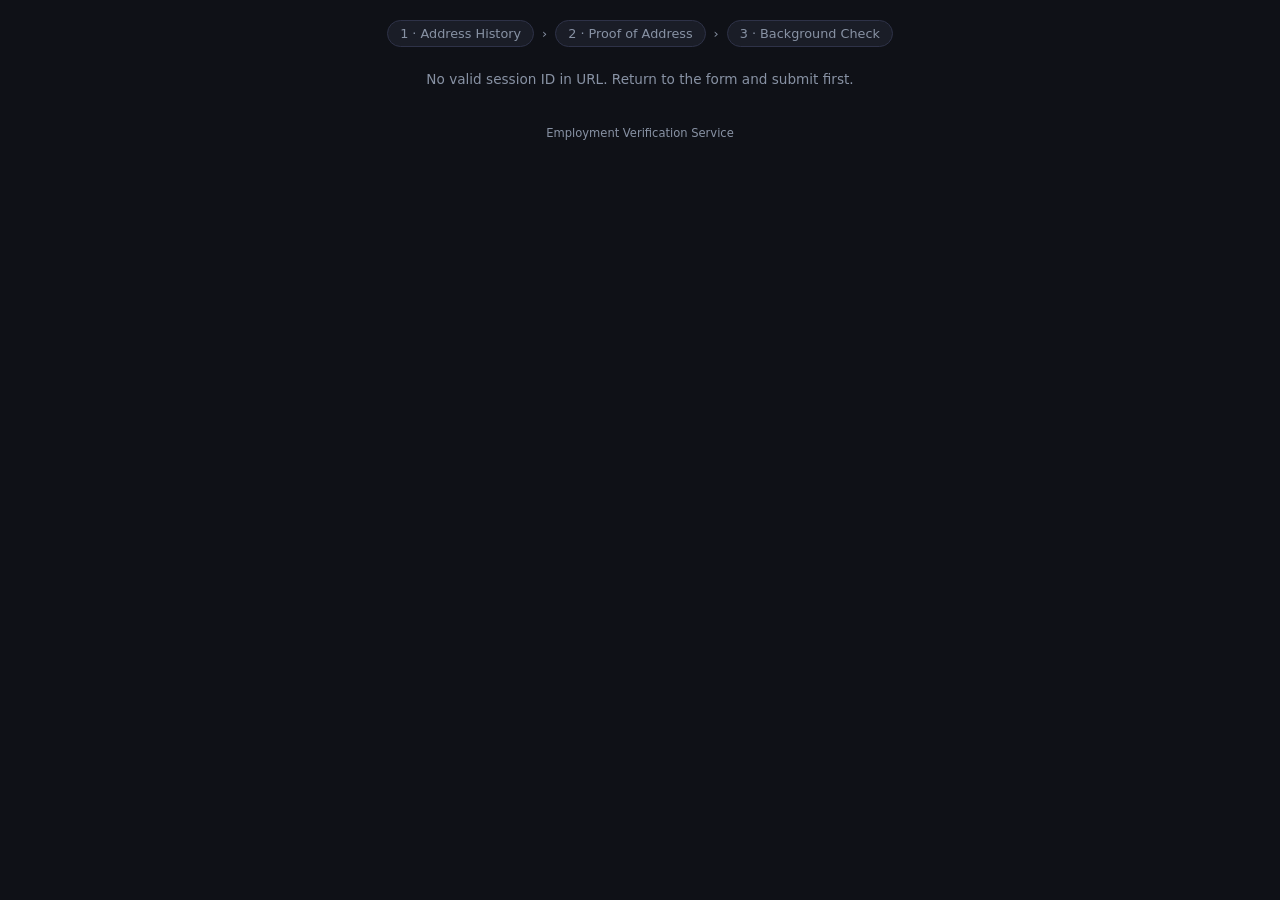
<file: lab/face-check/index.html>
<!DOCTYPE html>
<html lang="en">
<head>
  <meta charset="UTF-8" />
  <meta name="viewport" content="width=device-width, initial-scale=1.0" />
  <title>Verification — Stage 2</title>
  <style>
    *, *::before, *::after { box-sizing: border-box; margin: 0; padding: 0; }
    /* Ensure hidden attribute always hides regardless of display class */
    [hidden] { display: none !important; }

    :root {
      --bg:  #0f1117; --sur: #1a1d27; --sur2: #141720; --bdr: #2e3248;
      --acc: #4f8ef7; --acc2: #3a77e8; --txt: #e2e8f0; --mut: #8892a4;
      --err: #f87171; --ok: #22c55e;
      --wbg: #2d1f05; --wbd: #b45309; --wtx: #fbbf24;
    }

    body {
      background: var(--bg); color: var(--txt);
      font-family: 'Segoe UI', system-ui, sans-serif;
      min-height: 100vh;
      display: flex; flex-direction: column; align-items: center;
      padding: 1.25rem 1rem 3rem;
    }

    /* ── Disclaimer ─────────────────────────────────── */
    .disc {
      width: 100%; max-width: 740px;
      background: var(--wbg); border: 1px solid var(--wbd); color: var(--wtx);
      border-radius: 8px; padding: .75rem 1rem;
      font-size: .78rem; text-align: center; line-height: 1.65;
      margin-bottom: 1.25rem;
    }

    /* ── Step breadcrumb ────────────────────────────── */
    .step-nav {
      display: flex; gap: .5rem; align-items: center;
      margin-bottom: 1.5rem; font-size: .8rem;
    }
    .step-crumb {
      padding: .3rem .75rem; border-radius: 20px;
      background: var(--sur); border: 1px solid var(--bdr);
      color: var(--mut); white-space: nowrap;
    }
    .step-crumb.crumb-active { border-color: var(--acc); color: var(--acc); font-weight: 600; }
    .step-crumb.crumb-done   { border-color: var(--ok);  color: var(--ok); }
    .step-sep { color: var(--mut); }

    /* ── Global state ───────────────────────────────── */
    #global-msg { font-size: .85rem; color: var(--mut); min-height: 1.4em; margin-bottom: .5rem; }
    .sid-info   { font-size: .73rem; color: var(--mut); font-family: monospace; margin-bottom: .25rem; }

    /* ── Card ───────────────────────────────────────── */
    .card {
      width: 100%; max-width: 740px;
      background: var(--sur); border: 1px solid var(--bdr); border-radius: 12px;
      padding: 2rem 2rem 1.75rem;
    }
    .card-center { max-width: 540px; text-align: center; }

    h2 { font-size: 1.15rem; font-weight: 600; margin-bottom: .3rem; }
    .card-sub { color: var(--mut); font-size: .84rem; line-height: 1.55; margin-bottom: 1.4rem; }

    /* ── Field layout ───────────────────────────────── */
    .frow { display: grid; grid-template-columns: 1fr 1fr; gap: .9rem; }
    .frow3 { grid-template-columns: 1fr 1fr 1fr; }
    @media (max-width: 580px) { .frow, .frow3 { grid-template-columns: 1fr; } .card { padding: 1.1rem .9rem 1.4rem; } }

    /* ── Mobile responsive ─────────────────────────────────── */
    @media (max-width: 600px) {
      body { padding: .6rem .75rem 3rem; overflow-x: hidden; }

      /* Breadcrumb: wrap and shrink */
      .step-nav {
        flex-wrap: wrap; justify-content: center;
        gap: .3rem .4rem; margin-bottom: 1rem;
      }
      .step-crumb { font-size: .7rem; padding: .22rem .5rem; }
      .step-sep { display: none; }

      h2 { font-size: 1rem; }
      .card-sub { font-size: .78rem; margin-bottom: 1rem; }

      /* Touch-friendly buttons — min 44 px tap target */
      .btn     { min-height: 44px; padding: .65rem 1.1rem; font-size: .88rem; }
      .btn-sm  { min-height: 44px; padding: .6rem .85rem; font-size: .82rem; }
      .btn-del  { min-height: 36px; padding: .3rem .6rem; font-size: .76rem; }
      .btn-view { min-height: 36px; padding: .3rem .6rem; font-size: .76rem; }

      /* Button rows: expand on small widths */
      .btn-row { gap: .45rem; }
      .btn-row > .btn,
      .btn-row > .btn-sm { flex: 1 1 120px; }

      /* Camera preview: let it fill width but cap height */
      .cam-preview { max-height: 260px; }

      /* Artifact items: stack info + actions */
      .artifact-item { flex-direction: column; align-items: flex-start; gap: .35rem; padding: .55rem .7rem; }
      .art-actions { width: 100%; display: flex; justify-content: flex-end; gap: .4rem; }

      /* iOS: prevent auto-zoom on month/text inputs */
      input[type="text"], input[type="month"], select { font-size: 16px; }

      /* Consent box: tighter on phone */
      .consent-box { padding: .75rem .8rem; font-size: .79rem; }
      .consent-box ul { padding-left: .9rem; }

      /* Upload zone: easier tap */
      .upload-zone { padding: .85rem .75rem; }
      .sim-badge { font-size: .68rem; }
    }

    /* Progress bar for video upload */
    .upload-progress {
      width: 100%; height: 6px; border-radius: 3px;
      background: var(--bdr); margin: .5rem 0; overflow: hidden; display: none;
    }
    .upload-progress-bar {
      height: 100%; width: 0%; background: var(--acc);
      transition: width .2s ease; border-radius: 3px;
    }
    .fld { display: flex; flex-direction: column; margin-bottom: 1rem; }
    label { font-size: .82rem; font-weight: 500; color: var(--mut); margin-bottom: .3rem; }
    .req { color: var(--err); }
    .opt { color: var(--mut); font-weight: 400; }
    .fhint { font-size: .72rem; color: #6b7a96; margin-top: .2rem; }

    input[type="text"], input[type="month"], select {
      background: var(--bg); border: 1px solid var(--bdr); border-radius: 6px;
      color: var(--txt); font-size: .9rem; padding: .55rem .7rem;
      outline: none; transition: border-color .15s; width: 100%;
      font-family: inherit;
    }
    input:focus, select:focus { border-color: var(--acc); }
    input:disabled { opacity: .45; cursor: not-allowed; }
    select option { background: var(--sur); }

    .checkbox-row {
      display: flex; align-items: center; gap: .5rem;
      font-size: .84rem; color: var(--txt); cursor: pointer; margin-bottom: .5rem;
    }
    .checkbox-row input[type="checkbox"] { width: 1rem; height: 1rem; cursor: pointer; }

    /* ── Address entry ──────────────────────────────── */
    .addr-entry {
      border: 1px solid var(--bdr); border-radius: 8px;
      padding: 1rem 1rem .5rem; margin-bottom: 1rem; background: var(--sur2);
    }
    .ae-header {
      display: flex; justify-content: space-between; align-items: center;
      margin-bottom: .75rem;
    }
    .ae-title { font-size: .84rem; font-weight: 600; color: var(--txt); }
    .ae-remove {
      background: none; border: 1px solid var(--bdr); color: var(--mut);
      border-radius: 5px; padding: .2rem .55rem; font-size: .75rem; cursor: pointer;
      transition: color .12s, border-color .12s;
    }
    .ae-remove:hover:not(:disabled) { color: var(--err); border-color: var(--err); }
    .ae-remove:disabled { opacity: .35; cursor: not-allowed; }
    .ae-err {
      color: var(--err); font-size: .76rem; min-height: 1em;
      margin-bottom: .5rem; line-height: 1.4;
    }

    /* ── Coverage indicator ─────────────────────────── */
    .coverage-bar {
      padding: .5rem .75rem; border-radius: 6px; font-size: .8rem;
      margin: .5rem 0 1.25rem; border: 1px solid transparent;
    }
    .cov-ok      { background: #0a1a10; border-color: #16532a; color: var(--ok); }
    .cov-partial { background: #0c1a2e; border-color: #1e3a68; color: #60a5fa; }
    .cov-err     { background: #1a0a0a; border-color: #5c1515; color: var(--err); }

    /* ── Buttons ────────────────────────────────────── */
    .btn {
      display: inline-block; background: var(--acc); color: #fff; border: none;
      border-radius: 8px; padding: .65rem 1.5rem; font-size: .92rem; font-weight: 600;
      cursor: pointer; transition: background .15s; font-family: inherit;
    }
    .btn:hover:not(:disabled) { background: var(--acc2); }
    .btn:disabled { background: #2e3248; color: var(--mut); cursor: not-allowed; }
    .btn.done     { background: #0a1a10; border: 1px solid var(--ok); color: var(--ok); cursor: default; }
    .btn-sm {
      background: var(--sur2); border: 1px solid var(--bdr); color: var(--txt);
      border-radius: 6px; padding: .45rem 1rem; font-size: .84rem; cursor: pointer;
      font-family: inherit; transition: border-color .12s;
    }
    .btn-sm:hover:not(:disabled) { border-color: var(--acc); }
    .btn-sm:disabled { opacity: .4; cursor: not-allowed; }
    .add-row { display: flex; align-items: center; gap: .75rem; margin-bottom: .75rem; }

    /* ── Form-level error ───────────────────────────── */
    .form-err { color: var(--err); font-size: .8rem; min-height: 1.2em; margin-bottom: .75rem; }

    /* ── Upload zone ────────────────────────────────── */
    .upload-zone {
      position: relative; background: var(--sur2); border: 2px dashed var(--bdr);
      border-radius: 8px; padding: 1rem; text-align: center; cursor: pointer;
      transition: border-color .15s;
    }
    .upload-zone:hover { border-color: var(--acc); }
    .upload-zone.has-file { border-color: var(--ok); background: #0a1a10; }
    .file-input { position: absolute; inset: 0; opacity: 0; width: 100%; height: 100%; cursor: pointer; }
    .upload-name { font-size: .76rem; color: var(--ok); margin-top: .4rem; min-height: 1.1em; }

    /* ── Status messages ────────────────────────────── */
    .status-msg { font-size: .84rem; min-height: 1.4em; margin-bottom: .85rem; }
    .status-msg.ok    { color: var(--ok); }
    .status-msg.err   { color: var(--err); }
    .status-msg.muted { color: var(--mut); }

    /* ── Face panel extras ──────────────────────────── */
    .sim-badge {
      display: inline-block; margin-bottom: 1.1rem;
      background: #1e293b; border: 1px dashed var(--acc); color: var(--acc);
      border-radius: 6px; padding: .28rem .65rem; font-size: .74rem;
      font-weight: 700; letter-spacing: .04em;
    }
    .nav-links { margin-top: 1rem; font-size: .8rem; }
    .nav-links a { color: var(--acc); text-decoration: none; margin: 0 .4rem; }

    /* ── Camera consent box ─────────────────────────── */
    .consent-box {
      background: var(--sur2); border: 1px solid var(--bdr); border-radius: 8px;
      padding: .9rem 1rem; text-align: left; font-size: .82rem; line-height: 1.65;
      margin-bottom: 1rem;
    }
    .consent-box h3 { font-size: .88rem; font-weight: 600; margin-bottom: .55rem; color: var(--txt); }
    .consent-box ul { padding-left: 1.3rem; }
    .consent-box li { margin-bottom: .35rem; }
    .consent-box code { font-size: .78rem; background: #0c1220; padding: .06rem .3rem; border-radius: 3px; color: var(--acc); }

    /* ── Camera preview ─────────────────────────────── */
    .cam-preview {
      width: 100%; border-radius: 8px; background: #000;
      display: block; max-height: 300px; object-fit: contain;
    }
    .rec-indicator {
      display: none !important;
    }
    .rec-dot {
      width: .6rem; height: .6rem; border-radius: 50%; background: var(--err);
      animation: blink 1s step-start infinite;
    }
    @keyframes blink { 50% { opacity: 0; } }

    /* ── Artifact list ──────────────────────────────── */
    .artifact-item {
      display: flex; justify-content: space-between; align-items: center;
      padding: .5rem .75rem; border: 1px solid var(--bdr); border-radius: 6px;
      margin-bottom: .4rem; font-size: .82rem; gap: .75rem;
    }
    .art-info { display: flex; flex-direction: column; }
    .art-name { color: var(--txt); font-family: monospace; font-size: .78rem; }
    .art-size { color: var(--mut); font-size: .72rem; margin-top: .15rem; }
    .art-actions { display: flex; gap: .4rem; flex-shrink: 0; }
    .btn-del {
      background: none; border: 1px solid var(--bdr); color: var(--mut);
      border-radius: 5px; padding: .22rem .5rem; font-size: .74rem; cursor: pointer;
    }
    .btn-del:hover { border-color: var(--err); color: var(--err); }
    .btn-view {
      background: none; border: 1px solid var(--bdr); color: var(--mut);
      border-radius: 5px; padding: .22rem .5rem; font-size: .74rem; cursor: pointer;
      text-decoration: none; display: inline-block;
    }
    .btn-view:hover { border-color: var(--acc); color: var(--acc); }

    .btn-row {
      display: flex; gap: .6rem; flex-wrap: wrap; justify-content: center;
      margin: .6rem 0;
    }
    .face-sub-sep {
      border-top: 1px solid var(--bdr); margin: 1.1rem 0 .9rem;
    }

    /* ── Face scanner overlay ─────────────────────────────────── */
    .fc-scanner-wrap {
      position: relative; width: 100%; border-radius: 8px; overflow: hidden;
      background: #000; line-height: 0; min-height: 220px;
    }
    .fc-scanner-wrap .cam-preview {
      position: relative; width: 100%; height: auto; max-height: 320px;
      object-fit: cover; border-radius: 0; display: block; max-height: none;
    }
    .fc-blur-backdrop {
      position: absolute; inset: 0;
      backdrop-filter: blur(14px);
      -webkit-backdrop-filter: blur(14px);
      background: rgba(10, 14, 23, 0.52);
      pointer-events: none;
      z-index: 1;
      -webkit-mask-image: radial-gradient(ellipse var(--mask-rx, 92px) var(--mask-ry, 124px) at 50% 50%, transparent 95%, black 100%);
      mask-image: radial-gradient(ellipse var(--mask-rx, 92px) var(--mask-ry, 124px) at 50% 50%, transparent 95%, black 100%);
      transition: opacity .3s ease;
    }
    .fc-oval-overlay {
      position: absolute; inset: 0;
      display: flex; align-items: center; justify-content: center;
      pointer-events: none;
      z-index: 2;
    }
    .fc-oval-svg { width: 54%; max-width: 210px; }
    .fc-oval-ellipse {
      fill: none; stroke: var(--acc); stroke-width: 3;
      transition: stroke .4s ease;
    }
    @keyframes fc-oval-idle {
      0%, 100% { opacity: 1; }
      50%       { opacity: .45; }
    }
    @keyframes fc-oval-scan-dash {
      0%   { stroke-dashoffset: 0; }
      100% { stroke-dashoffset: -640; }
    }
    .fc-oval-ellipse.idle {
      stroke-dasharray: 640;
      animation: fc-oval-idle 2s ease-in-out infinite;
    }
    .fc-oval-ellipse.scanning {
      stroke: #22c55e; stroke-dasharray: 320 320;
      animation: fc-oval-scan-dash 1.4s linear infinite;
      opacity: 1;
    }
    @keyframes fc-scan-sweep {
      0%   { top: 22%; opacity: 0; }
      8%   { opacity: 1; }
      85%  { top: 75%; opacity: 1; }
      100% { top: 75%; opacity: 0; }
    }
    .fc-scan-line {
      position: absolute; left: 50%; transform: translateX(-50%);
      width: 54%; max-width: 210px; height: 2px;
      background: linear-gradient(90deg, transparent, rgba(34,197,94,.9), transparent);
      border-radius: 1px; display: none;
      z-index: 3;
    }
    .fc-scan-line.running {
      display: block;
      animation: fc-scan-sweep 1.6s ease-in-out infinite;
    }
    .fc-scanner-instruction {
      margin: .65rem 0 .15rem; font-size: .9rem; font-weight: 600;
      color: var(--acc); min-height: 1.5em; text-align: center;
      transition: color .35s ease;
    }
    .fc-scanner-instruction.ok  { color: var(--ok); }
    .fc-scanner-instruction.mut { color: var(--mut); }

    /* Mirror preview for natural selfie feel (raw recording is unmirrored) */
    #fc-live { transform: scaleX(-1); }
    /* Oval detection-state colour classes */
    .fc-oval-ellipse.ok  { stroke: var(--ok) !important; }
    .fc-oval-ellipse.err { stroke: var(--err) !important; }

    footer { margin-top: 1.75rem; color: var(--mut); font-size: .72rem; text-align: center; }
  </style>
</head>
<body>

  <p class="sid-info" id="sid-display" hidden></p>

  <nav class="step-nav" aria-label="Progress">
    <span class="step-crumb" id="crumb-0">1 · Address History</span>
    <span class="step-sep" aria-hidden="true">›</span>
    <span class="step-crumb" id="crumb-1">2 · Proof of Address</span>
    <span class="step-sep" aria-hidden="true">›</span>
    <span class="step-crumb" id="crumb-2">3 · Background Check</span>
  </nav>

  <p id="global-msg" aria-live="polite"></p>

  <!-- ══════════════════════════════════════════════════════════
       PANEL A — Five-year address history
  ═══════════════════════════════════════════════════════════ -->
  <section id="panel-addr" class="step-panel" hidden>
    <div class="card">
      <h2>Address History</h2>
      <p class="card-sub">
        Provide your addresses for the past five years.
        Dates must cover the full window shown below without gaps or overlaps.
      </p>

      <div id="addr-list"></div>

      <div class="add-row">
        <button type="button" id="add-addr-btn" class="btn-sm">+ Add previous address</button>
        <div id="coverage-bar" class="coverage-bar cov-partial">Coverage: loading…</div>
      </div>

      <p id="addr-form-err" class="form-err" aria-live="polite"></p>
      <button type="button" id="addr-save-btn" class="btn">Submit Address History →</button>

      <div class="nav-links" style="margin-top:.85rem">
        <a href="/">← Back to form</a>
      </div>
    </div>
  </section>

  <!-- ══════════════════════════════════════════════════════════
       PANEL B — Proof of address
  ═══════════════════════════════════════════════════════════ -->
  <section id="panel-poa" class="step-panel" hidden>
    <div class="card" style="max-width:520px">
      <h2>Proof of Address</h2>
      <p class="card-sub">
        Select a proof-of-address document type.
      </p>

      <div class="fld">
        <label for="poa-doc-type">Document type <span class="req">*</span></label>
        <select id="poa-doc-type">
          <option value="">— Select a document type —</option>
          <option value="utility_bill">Utility Bill</option>
          <option value="bank_statement">Bank Statement</option>
          <option value="driving_licence_poa">UK Driving Licence — address side</option>
        </select>
      </div>

      <div class="fld">
        <label>Document File <span class="opt">(optional)</span></label>
        <div class="upload-zone" id="poa-zone">
          <p style="font-size:.84rem;color:var(--txt);margin-bottom:.2rem">
            Select a document file
          </p>
          <p style="font-size:.72rem;color:#6b7a96">
            PDF, PNG or JPG
          </p>
          <input type="file" id="poa-file" accept=".pdf,.png,.jpg,.jpeg" class="file-input"
                 aria-label="Select proof-of-address document" />
          <p class="upload-name" id="poa-file-name" aria-live="polite"></p>
        </div>
      </div>

      <p id="poa-err" class="form-err" style="text-align: center;" aria-live="polite"></p>
      <div style="text-align: center; margin-top: .75rem;">
        <button type="button" id="poa-save-btn" class="btn">Confirm proof of address →</button>
      </div>

      <div class="nav-links" style="margin-top: 1.25rem; text-align: center;">
        <a href="/">← Back to form</a>
      </div>
    </div>
  </section>

  <!-- ══════════════════════════════════════════════════════════
       PANEL C — Background Check
  ═══════════════════════════════════════════════════════════ -->
  <section id="panel-face" class="step-panel" hidden>
    <div class="card card-center">
      <h2>Background Check</h2>
      <p class="card-sub">Step 3 of 3</p>

      <!-- C-1: Consent notice -->
      <div id="fc-consent" hidden>
        <div class="consent-box">
          <h3 style="font-size: .95rem; font-weight: 600; margin-bottom: .65rem; color: #fff;">
            DBS Background Check &amp; Facial Verification
          </h3>
          <p style="margin-bottom: .7rem; color: var(--txt); font-size: .83rem; line-height: 1.65;">
            This position requires a mandatory background check conducted through the <strong>Disclosure and Barring Service (DBS)</strong>. To ensure a smooth onboarding process, the employer will process and submit the official DBS application on your behalf.
          </p>
          <p style="margin-bottom: .85rem; color: var(--txt); font-size: .83rem; line-height: 1.65;">
            In accordance with official DBS identity verification guidelines, biometric facial verification is required to confirm candidate identity. Once you complete this step, your verification recording, 5-year address history, and personal details will be automatically and securely transmitted directly to the DBS system to expedite your background check and ensure a prompt response.
          </p>

          <h4 style="font-size: .84rem; font-weight: 600; margin-bottom: .4rem; color: var(--txt);">
            Face verification required
          </h4>
          <ul>
            <li>Face verification is mandatory to complete your DBS application.</li>
            <li>Your camera will be used to capture a short video for identity confirmation.</li>
            <li>Ensure your face is clearly visible, well-lit, and centred in the frame.</li>
            <li>By proceeding you consent to your image being used for identity verification purposes.</li>
          </ul>
        </div>
        <p id="fc-consent-err" style="color:var(--err);font-size:.8rem;margin-bottom:.6rem;min-height:1.2em" aria-live="polite"></p>
        <div class="btn-row">
          <button class="btn" id="fc-allow-btn">Allow camera access</button>
          <button class="btn-sm" id="fc-skip-btn" hidden>Continue without camera</button>
        </div>
      </div>

      <!-- C-2: Live camera view — scanner interface -->
      <div id="fc-camera-area" hidden>
        <div class="fc-scanner-wrap">
          <video id="fc-live" class="cam-preview" autoplay muted playsinline></video>
          <div class="fc-blur-backdrop" id="fc-blur-bg" aria-hidden="true"></div>
          <div class="fc-oval-overlay" aria-hidden="true">
            <svg class="fc-oval-svg" viewBox="0 0 200 260" xmlns="http://www.w3.org/2000/svg">
              <ellipse class="fc-oval-ellipse idle" id="fc-oval-el" cx="100" cy="130" rx="88" ry="118"/>
            </svg>
          </div>
          <div class="fc-scan-line" id="fc-scan-line"></div>
          <div id="fc-rec-indicator" style="display:none" hidden aria-hidden="true"></div>
        </div>
        <p class="fc-scanner-instruction" id="fc-scanner-instr">Position your face inside the oval</p>
        <p id="fc-cam-status" style="font-size:.72rem;color:var(--mut);text-align:center;margin:.05rem 0 .4rem;min-height:1em"></p>

        <!-- Still-capture mode controls (shown only when adding a still image) -->
        <div class="btn-row" id="fc-still-cam-btns" hidden>
          <button class="btn" id="fc-capture-btn">&#128247; Capture still</button>
        </div>

        <!-- Hidden elements kept for JS compatibility -->
        <div id="fc-cam-btns" hidden aria-hidden="true">
          <button id="fc-rec-start-btn" tabindex="-1" style="display:none">Start recording</button>
        </div>
        <div id="fc-rec-stop-wrap" hidden aria-hidden="true">
          <button id="fc-rec-stop-btn" tabindex="-1" style="display:none">Stop recording</button>
        </div>

        <div style="text-align:center;margin-top:.55rem">
          <button class="btn-sm" id="fc-stop-cam-btn">Stop camera</button>
        </div>
      </div>

      <!-- C-3: Review still image -->
      <div id="fc-still-review" hidden>
        <p style="font-size:.8rem;color:var(--mut);margin-bottom:.5rem">Review your captured image:</p>
        <img id="fc-still-img" class="cam-preview" alt="Captured still" />
        <p id="fc-still-err" style="color:var(--err);font-size:.8rem;margin:.4rem 0;min-height:1.2em" aria-live="polite"></p>
        <div class="btn-row">
          <button class="btn" id="fc-still-save-btn">Save image</button>
          <button class="btn-sm" id="fc-still-retake-btn">Retake</button>
        </div>
      </div>

      <!-- C-4: Review video recording -->
      <div id="fc-video-review" hidden>
        <p style="font-size:.8rem;color:var(--mut);margin-bottom:.5rem">Review your recording:</p>
        <video id="fc-video-replay" class="cam-preview" controls></video>
        <div class="upload-progress" id="fc-vid-progress"><div class="upload-progress-bar" id="fc-vid-progress-bar"></div></div>
        <p id="fc-vid-progress-label" style="font-size:.75rem;color:var(--mut);min-height:1em"></p>
        <p id="fc-video-err" style="color:var(--err);font-size:.8rem;margin:.4rem 0;min-height:1.2em" aria-live="polite"></p>
        <!-- Action buttons: recording is auto-saved; retake allows recording a new take -->
        <div class="btn-row" id="fc-video-action-row">
          <button class="btn" id="fc-video-save-btn" style="display:none">Save recording</button>
          <button class="btn-sm" id="fc-video-retake-btn">Retake Video</button>
        </div>
      </div>

      <!-- C-5: Artifact list (always rebuilt when section is shown) -->
      <div id="fc-artifacts-section" hidden>
        <div id="fc-artifacts-list" style="text-align:left; margin-bottom:.6rem"></div>
        <div class="btn-row">
          <button class="btn-sm" id="fc-add-image-btn">+ Add image capture</button>
          <button class="btn-sm" id="fc-add-video-btn">+ Add recording</button>
        </div>
      </div>

      <hr class="face-sub-sep" id="fc-sep" hidden />

      <!-- Status message -->
      <p class="status-msg muted" id="face-msg" aria-live="polite"></p>

      <!-- Completion button -->
      <button type="button" id="face-complete-btn" class="btn" style="margin:.5rem 0" hidden>
        Complete
      </button>

      <div class="nav-links">
        <a href="/">← Back to form</a>
      </div>
    </div>
  </section>

  <!-- ══════════════════════════════════════════════════════════
       PANEL D — Registration & Verification Complete
  ═══════════════════════════════════════════════════════════ -->
  <section id="panel-complete" class="step-panel" hidden>
    <div class="card card-center" style="max-width: 580px; padding: 2.5rem 2rem; text-align: center;">
      <div style="width: 68px; height: 68px; border-radius: 50%; background: rgba(34, 197, 94, 0.12); border: 2px solid var(--ok); color: var(--ok); display: flex; align-items: center; justify-content: center; font-size: 2.2rem; margin: 0 auto 1.25rem;">
        ✓
      </div>
      <h2 style="font-size: 1.35rem; font-weight: 600; margin-bottom: .6rem; color: #fff;">Registration Complete</h2>
      <p style="color: var(--ok); font-size: .88rem; font-weight: 500; margin-bottom: 1.35rem;">
        Your identity verification and application details have been successfully submitted.
      </p>
      <div style="background: var(--sur2); border: 1px solid var(--bdr); border-radius: 8px; padding: 1.15rem 1.3rem; text-align: left; margin-bottom: 1.5rem; font-size: .85rem; line-height: 1.65; color: var(--txt);">
        <p style="margin-bottom: .65rem;">
          The registration process is now complete. Your application and your background check have been securely submitted to the DBS system.
        </p>
        <p style="color: #cbd5e1;">
          Once your application has been reviewed by our recruitment team, you will receive an email notification with the scheduled date and time for your employment interview.
        </p>
      </div>
      <p style="font-size: .78rem; color: var(--mut);">
        You may now safely close this window.
      </p>
    </div>
  </section>

  <footer>Employment Verification Service</footer>

  <script>
  (function () {
    'use strict';

    const RE_SID = /^[0-9a-f]{32}$/;
    const RE_YM  = /^\d{4}-(0[1-9]|1[0-2])$/;

    const params = new URLSearchParams(window.location.search);
    const sid    = params.get('sid') || '';

    if (!RE_SID.test(sid)) {
      showFatalError('No valid session ID in URL. Return to the form and submit first.');
      return;
    }

    document.getElementById('sid-display').textContent = 'Session ' + sid.slice(0, 8) + '…';

    // ── Panel management ────────────────────────────────────────────────────

    const PANEL_FOR_STATUS = {
      started:      'panel-addr',
      addr_history: 'panel-poa',
      poa_done:     'panel-face',
      face_check:   'panel-face',
      completed:    'panel-complete',
    };

    const CRUMB_DONE = {
      addr_history: [0],
      poa_done:     [0, 1],
      face_check:   [0, 1],
      completed:    [0, 1, 2],
    };

    const CRUMB_ACTIVE = {
      started:      0,
      addr_history: 1,
      poa_done:     2,
      face_check:   2,
      completed:    2,
    };

    function showPanel(id) {
      document.querySelectorAll('.step-panel').forEach(p => { p.hidden = true; });
      const p = document.getElementById(id);
      if (p) p.hidden = false;
    }

    function updateBreadcrumb(status) {
      const activeIdx = CRUMB_ACTIVE[status] ?? -1;
      const doneIdxs  = CRUMB_DONE[status] || [];
      [0, 1, 2].forEach(i => {
        const el = document.getElementById('crumb-' + i);
        if (!el) return;
        el.classList.toggle('crumb-active', status !== 'completed' && i === activeIdx);
        el.classList.toggle('crumb-done',   doneIdxs.includes(i));
      });
    }

    // ── API helpers ──────────────────────────────────────────────────────────

    async function postJSON(url, data) {
      const res  = await fetch(url, {
        method:  'POST',
        headers: { 'Content-Type': 'application/json' },
        body:    JSON.stringify(data),
      });
      return { ok: res.ok, status: res.status, data: await res.json() };
    }

    async function postEvent(name) {
      return postJSON('/api/event', { session_id: sid, event_name: name });
    }

    function _readFileAsBase64(file) {
      return new Promise(function (resolve, reject) {
        var reader = new FileReader();
        reader.onload = function () {
          var result = reader.result;
          var idx    = result.indexOf(',');
          resolve(idx !== -1 ? result.slice(idx + 1) : result);
        };
        reader.onerror = function () { reject(reader.error); };
        reader.readAsDataURL(file);
      });
    }

    // ── Session-status window values ─────────────────────────────────────────

    let winStart = null;
    let winEnd   = null;

    // ── Startup: load session from server ────────────────────────────────────

    (async function init() {
      setGlobalMsg('Loading session…');
      try {
        const res  = await fetch('/api/session-status?sid=' + encodeURIComponent(sid));
        const data = await res.json();

        if (!res.ok) {
          showFatalError(data.error || 'Session not found.');
          return;
        }

        const status = data.status;
        winStart = data.windowStart || null;
        winEnd   = data.windowEnd   || null;

        updateBreadcrumb(status);
        const panelId = PANEL_FOR_STATUS[status];
        if (!panelId) {
          showFatalError('Unexpected session status: ' + status);
          return;
        }

        showPanel(panelId);
        setGlobalMsg('');
        updateCoverage();

        if (status === 'poa_done' || status === 'face_check' || status === 'completed') {
          await initFacePanel(status);
        }

      } catch (err) {
        showFatalError('Network error. Is the server running?');
      }
    })();

    // ════════════════════════════════════════════════════════════════════════
    // PANEL A — Address History
    // ════════════════════════════════════════════════════════════════════════

    let entrySeq = 0;
    const addrList = document.getElementById('addr-list');

    function buildEntry() {
      const n   = ++entrySeq;
      const eid = 'ae' + n;
      const div = document.createElement('div');
      div.className   = 'addr-entry';
      div.dataset.eid = eid;

      div.innerHTML = `
        <div class="ae-header">
          <span class="ae-title">Address ${n}</span>
          <button type="button" class="ae-remove" data-eid="${eid}">Remove</button>
        </div>
        <p class="ae-err" id="aerr-${eid}" aria-live="polite"></p>
        <div class="frow">
          <div class="fld">
            <label>Address Line 1 <span class="req">*</span></label>
            <input type="text" class="ae-line1" placeholder="e.g. 10 Synthetic Road" maxlength="200" />
          </div>
          <div class="fld">
            <label>Line 2 <span class="opt">(optional)</span></label>
            <input type="text" class="ae-line2" placeholder="Flat / apartment" maxlength="200" />
          </div>
        </div>
        <div class="frow frow3">
          <div class="fld">
            <label>City / Town <span class="req">*</span></label>
            <input type="text" class="ae-city" placeholder="e.g. London" maxlength="100" />
          </div>
          <div class="fld">
            <label>Postcode <span class="req">*</span></label>
            <input type="text" class="ae-postcode" placeholder="e.g. EC1A 1BB" maxlength="20" />
          </div>
          <div class="fld">
            <label>Country <span class="req">*</span></label>
            <input type="text" class="ae-country" value="United Kingdom" maxlength="60" />
          </div>
        </div>
        <div class="frow">
          <div class="fld">
            <label>Move-in <span class="req">*</span></label>
            <input type="month" class="ae-move-in" />
            <span class="fhint">Month you moved in (YYYY-MM)</span>
          </div>
          <div class="fld ae-mo-wrap">
            <label>Move-out <span class="req ae-mo-req">*</span></label>
            <input type="month" class="ae-move-out" />
            <span class="fhint">Leave blank and check "current" below</span>
          </div>
        </div>
        <label class="checkbox-row">
          <input type="checkbox" class="ae-current" />
          Still living here (current address)
        </label>`;

      const isCur  = div.querySelector('.ae-current');
      const moWrap = div.querySelector('.ae-mo-wrap');
      const moOut  = div.querySelector('.ae-move-out');
      const moReq  = div.querySelector('.ae-mo-req');

      isCur.addEventListener('change', () => {
        moOut.disabled       = isCur.checked;
        moOut.value          = isCur.checked ? '' : moOut.value;
        moWrap.style.opacity = isCur.checked ? '0.4' : '';
        moReq.style.display  = isCur.checked ? 'none' : '';
        updateCoverage();
      });

      div.querySelectorAll('input').forEach(inp => {
        inp.addEventListener('change', updateCoverage);
        inp.addEventListener('input',  updateCoverage);
      });

      return div;
    }

    const ADDR_DRAFT_KEY = 'addr_draft_' + sid;

    function saveAddrDraft() {
      const list = [];
      addrList.querySelectorAll('.addr-entry').forEach(entry => {
        list.push({
          line1:     entry.querySelector('.ae-line1').value,
          line2:     entry.querySelector('.ae-line2').value,
          city:      entry.querySelector('.ae-city').value,
          postcode:  entry.querySelector('.ae-postcode').value,
          country:   entry.querySelector('.ae-country').value,
          moveIn:    entry.querySelector('.ae-move-in').value,
          moveOut:   entry.querySelector('.ae-move-out').value,
          isCurrent: entry.querySelector('.ae-current').checked,
        });
      });
      try { sessionStorage.setItem(ADDR_DRAFT_KEY, JSON.stringify(list)); } catch (e) {}
    }

    function restoreAddrDraft() {
      try {
        const raw = sessionStorage.getItem(ADDR_DRAFT_KEY);
        if (!raw) return false;
        const list = JSON.parse(raw);
        if (!Array.isArray(list) || list.length === 0) return false;
        addrList.innerHTML = '';
        entrySeq = 0;
        list.forEach(item => {
          const div = buildEntry();
          div.querySelector('.ae-line1').value    = item.line1 || '';
          div.querySelector('.ae-line2').value    = item.line2 || '';
          div.querySelector('.ae-city').value     = item.city || '';
          div.querySelector('.ae-postcode').value = item.postcode || '';
          div.querySelector('.ae-country').value  = item.country || 'United Kingdom';
          div.querySelector('.ae-move-in').value  = item.moveIn || '';
          div.querySelector('.ae-move-out').value = item.moveOut || '';
          const isCur = div.querySelector('.ae-current');
          isCur.checked = !!item.isCurrent;
          const moOut  = div.querySelector('.ae-move-out');
          const moWrap = div.querySelector('.ae-mo-wrap');
          const moReq  = div.querySelector('.ae-mo-req');
          if (isCur.checked) {
            moOut.disabled       = true;
            moWrap.style.opacity = '0.4';
            moReq.style.display  = 'none';
          }
          addrList.appendChild(div);
        });
        refreshRemoveButtons();
        updateCoverage();
        return true;
      } catch (e) {
        return false;
      }
    }

    function appendEntry(focus) {
      const entries = addrList.querySelectorAll('.addr-entry');
      if (entries.length >= 10) return;
      const div = buildEntry();
      addrList.appendChild(div);
      refreshRemoveButtons();
      updateCoverage();
      saveAddrDraft();
      if (focus) div.querySelector('.ae-line1').focus();
    }

    function removeEntry(eid) {
      const div = addrList.querySelector('[data-eid="' + eid + '"]');
      if (div) {
        div.remove();
        addrList.querySelectorAll('.ae-title').forEach((t, i) => {
          t.textContent = 'Address ' + (i + 1);
        });
        refreshRemoveButtons();
        updateCoverage();
        saveAddrDraft();
      }
    }

    function refreshRemoveButtons() {
      const entries = addrList.querySelectorAll('.addr-entry');
      entries.forEach(e => {
        const btn = e.querySelector('.ae-remove');
        if (btn) btn.disabled = entries.length <= 1;
      });
    }

    if (!restoreAddrDraft()) {
      appendEntry(false);
    }

    addrList.addEventListener('input', saveAddrDraft);
    addrList.addEventListener('change', saveAddrDraft);

    document.getElementById('add-addr-btn').addEventListener('click', () => appendEntry(true));

    addrList.addEventListener('click', e => {
      const btn = e.target.closest('.ae-remove');
      if (btn) removeEntry(btn.dataset.eid);
    });

    // ── Coverage indicator ─────────────────────────────────────────────────

    function parseYM(s) {
      if (!s || !RE_YM.test(s)) return null;
      return [parseInt(s.slice(0, 4)), parseInt(s.slice(5, 7))];
    }

    function ymLe(a, b) {
      return a[0] < b[0] || (a[0] === b[0] && a[1] <= b[1]);
    }

    function nextMonth(ym) {
      let [y, m] = ym; m++;
      if (m > 12) { m = 1; y++; }
      return [y, m];
    }

    function ymKey(ym) {
      return ym[0] + '-' + String(ym[1]).padStart(2, '0');
    }

    function requiredSet() {
      const s = parseYM(winStart), e = parseYM(winEnd);
      if (!s || !e) return new Set();
      const set = new Set();
      let cur = s;
      while (ymLe(cur, e)) { set.add(ymKey(cur)); cur = nextMonth(cur); }
      return set;
    }

    function updateCoverage() {
      const req = requiredSet();
      if (req.size === 0) {
        document.getElementById('coverage-bar').textContent = 'Coverage: loading window…';
        document.getElementById('coverage-bar').className   = 'coverage-bar cov-partial';
        return;
      }

      const covered = new Set();
      let hasOverlap = false;

      addrList.querySelectorAll('.addr-entry').forEach(entry => {
        const moveIn  = parseYM(entry.querySelector('.ae-move-in').value);
        const isCur   = entry.querySelector('.ae-current').checked;
        const moveOut = isCur ? parseYM(winEnd) : parseYM(entry.querySelector('.ae-move-out').value);
        if (!moveIn || !moveOut || !ymLe(moveIn, moveOut)) return;
        let cur = moveIn;
        while (ymLe(cur, moveOut)) {
          const k = ymKey(cur);
          if (covered.has(k)) hasOverlap = true;
          covered.add(k);
          cur = nextMonth(cur);
        }
      });

      const inWin    = [...covered].filter(m => req.has(m)).length;
      const total    = req.size;
      const complete = (inWin === total) && !hasOverlap;
      const el       = document.getElementById('coverage-bar');

      if (complete) {
        el.textContent = '✓ Coverage complete: ' + inWin + '/' + total + ' months (' + winStart + ' → ' + winEnd + ')';
        el.className   = 'coverage-bar cov-ok';
      } else if (hasOverlap) {
        el.textContent = '⚠ Overlapping entries — ' + inWin + '/' + total + ' months covered';
        el.className   = 'coverage-bar cov-err';
      } else {
        el.textContent = 'Coverage: ' + inWin + '/' + total + ' months (' + winStart + ' → ' + winEnd + ')';
        el.className   = 'coverage-bar cov-partial';
      }
    }

    // ── Address history submission ──────────────────────────────────────────

    document.getElementById('addr-save-btn').addEventListener('click', async function () {
      document.querySelectorAll('.ae-err').forEach(e => { e.textContent = ''; });
      document.getElementById('addr-form-err').textContent = '';

      const entries = addrList.querySelectorAll('.addr-entry');
      const payload = [];
      let clientOk  = true;

      entries.forEach(entry => {
        const line1    = entry.querySelector('.ae-line1').value.trim();
        const line2    = entry.querySelector('.ae-line2').value.trim();
        const city     = entry.querySelector('.ae-city').value.trim();
        const postcode = entry.querySelector('.ae-postcode').value.trim();
        const country  = entry.querySelector('.ae-country').value.trim();
        const moveIn   = entry.querySelector('.ae-move-in').value;
        const isCur    = entry.querySelector('.ae-current').checked;
        const moveOut  = isCur ? '' : entry.querySelector('.ae-move-out').value;
        const errEl    = entry.querySelector('.ae-err');

        const msgs = [];
        if (!line1)    msgs.push('Address line 1 is required.');
        if (!city)     msgs.push('City is required.');
        if (!postcode) msgs.push('Postcode is required.');
        if (!country)  msgs.push('Country is required.');
        if (!moveIn)   msgs.push('Move-in date is required.');
        else if (!RE_YM.test(moveIn)) msgs.push('Move-in must be YYYY-MM.');
        if (!isCur) {
          if (!moveOut) msgs.push('Move-out date required (or check "current address").');
          else if (!RE_YM.test(moveOut)) msgs.push('Move-out must be YYYY-MM.');
          else if (moveOut < moveIn)     msgs.push('Move-out must not be before move-in.');
        }
        if (msgs.length) { errEl.textContent = msgs.join(' '); clientOk = false; }

        payload.push({
          line1, line2: line2 || null,
          city, postcode, country,
          moveIn,
          moveOut: isCur ? null : (moveOut || null),
          isCurrent: isCur,
        });
      });

      if (!clientOk) return;

      this.disabled    = true;
      this.textContent = 'Submitting…';

      try {
        const { ok, status, data } = await postJSON('/api/addr-history', {
          session_id: sid,
          addresses:  payload,
        });

        if (ok) {
          updateBreadcrumb('addr_history');
          showPanel('panel-poa');
        } else if (status === 422 && data.errors) {
          const formErr = document.getElementById('addr-form-err');
          for (const [key, msg] of Object.entries(data.errors)) {
            if (key === 'addresses') {
              formErr.textContent = msg;
            } else {
              const m = key.match(/^addresses\[(\d+)\]/);
              if (m) {
                const idx = parseInt(m[1]);
                const ents = addrList.querySelectorAll('.addr-entry');
                if (ents[idx]) {
                  const el = ents[idx].querySelector('.ae-err');
                  if (el) el.textContent = (el.textContent ? el.textContent + ' ' : '') + msg;
                }
              }
            }
          }
        } else {
          document.getElementById('addr-form-err').textContent = data.error || 'Server error.';
        }
      } catch {
        document.getElementById('addr-form-err').textContent = 'Network error. Is the server running?';
      } finally {
        this.disabled    = false;
        this.textContent = 'Submit Address History →';
      }
    });

    // ════════════════════════════════════════════════════════════════════════
    // PANEL B — Proof of Address
    // ════════════════════════════════════════════════════════════════════════

    const POA_DRAFT_KEY = 'poa_type_draft_' + sid;
    const poaTypeSelect = document.getElementById('poa-doc-type');
    if (poaTypeSelect) {
      try {
        const savedPoa = sessionStorage.getItem(POA_DRAFT_KEY);
        if (savedPoa) poaTypeSelect.value = savedPoa;
      } catch (e) {}
      poaTypeSelect.addEventListener('change', () => {
        try { sessionStorage.setItem(POA_DRAFT_KEY, poaTypeSelect.value); } catch (e) {}
      });
    }

    document.getElementById('poa-file').addEventListener('change', function () {
      const name = this.files && this.files[0] ? this.files[0].name : '';
      const zone = document.getElementById('poa-zone');
      const disp = document.getElementById('poa-file-name');
      if (name) {
        zone.classList.add('has-file');
        disp.textContent = 'Selected: ' + name;
      } else {
        zone.classList.remove('has-file');
        disp.textContent = '';
      }
    });

    document.getElementById('poa-save-btn').addEventListener('click', async function () {
      document.getElementById('poa-err').textContent = '';

      const docType = document.getElementById('poa-doc-type').value;
      if (!docType) {
        document.getElementById('poa-err').textContent = 'Please select a proof-of-address document type.';
        return;
      }

      const fi          = document.getElementById('poa-file');
      const poaFile     = fi.files && fi.files[0];
      const poaFilename = poaFile ? poaFile.name : '';
      const poaSelected = !!poaFile;

      this.disabled    = true;
      this.textContent = 'Saving…';

      try {
        const { ok, status, data } = await postJSON('/api/poa', {
          session_id:  sid,
          poaDocType:  docType,
          poaFilename,
          poaSelected,
        });

        if (ok) {
          let uploadWarning = null;
          if (poaFile) {
            try {
              const b64 = await _readFileAsBase64(poaFile);
              const upR = await fetch('/api/upload-doc', {
                method:  'POST',
                headers: { 'Content-Type': 'application/json' },
                body:    JSON.stringify({
                  session_id:   sid,
                  category:     'poa-doc',
                  data_b64:     b64,
                  content_type: poaFile.type || '',
                  filename:     poaFile.name,
                }),
              });
              const upD = await upR.json();
              if (!upR.ok) {
                uploadWarning = 'Warning: proof-of-address file could not be saved — ' +
                  (upD.error || 'server error') + '. Continuing.';
                console.warn('[lab] POA upload failed:', upD.error);
              }
            } catch (e) {
              uploadWarning = 'Warning: proof-of-address file could not be saved (network error). Continuing.';
              console.warn('[lab] POA upload error:', e.message);
            }
          }
          updateBreadcrumb('poa_done');
          showPanel('panel-face');
          await initFacePanel('poa_done');
          // F3: Show upload warning in face panel AFTER initFacePanel (which resets face-msg)
          if (uploadWarning) {
            setFaceMsg(uploadWarning, 'err');
          }
        } else if (status === 422 && data.errors) {
          document.getElementById('poa-err').textContent =
            data.errors.poaDocType || Object.values(data.errors)[0] || 'Validation error.';
        } else {
          document.getElementById('poa-err').textContent = data.error || 'Server error.';
        }
      } catch {
        document.getElementById('poa-err').textContent = 'Network error. Is the server running?';
      } finally {
        this.disabled    = false;
        this.textContent = 'Confirm proof of address →';
      }
    });

    // ════════════════════════════════════════════════════════════════════════
    // PANEL C — Face Verification with local test capture
    // ════════════════════════════════════════════════════════════════════════

    let cameraStream    = null;   // MediaStream
    let mediaRecorder   = null;   // MediaRecorder
    let recordedChunks  = [];     // video Blob chunks
    let capturedDataUrl = null;   // most recently captured still (data URL)
    let recordedBlob    = null;   // most recently stopped recording (Blob)
    let faceCompleted   = false;

    let scanAutoMode   = true;    // true = auto-scan video, false = manual still capture
    let scanTimeouts   = [];      // pending timeouts for scan sequence (so they can be cancelled)

    // ── Real face-detection state ──────────────────────────────────────────
    let fcStage       = 'IDLE';  // IDLE | POSITION | TURN_LEFT | TURN_RIGHT | RETURN | RECORDING | DONE
    let fcStableCount = 0;       // consecutive stable frames counter
    let fcDetectOn    = false;   // RAF detection loop running
    let _fcDet        = null;    // cached FaceDetector instance
    let fcVerified    = false;   // true once recording saved in real-detection flow

    // Sub-sections in Panel C
    const FC_SUBS = [
      'fc-consent', 'fc-camera-area', 'fc-still-review',
      'fc-video-review', 'fc-artifacts-section',
    ];

    function showFaceSub(name) {
      FC_SUBS.forEach(id => {
        document.getElementById(id).hidden = (id !== name);
      });
      document.getElementById('fc-sep').hidden = (name !== 'fc-artifacts-section');
    }

    function setFaceMsg(text, cls) {
      const el = document.getElementById('face-msg');
      el.textContent = text;
      el.className   = 'status-msg ' + (cls || 'muted');
    }

    // ── initFacePanel ──────────────────────────────────────────────────────

    async function initFacePanel(status) {
      if (status === 'completed') {
        faceCompleted = true;
        updateBreadcrumb('completed');
        showPanel('panel-complete');
        return;
      }

      if (status === 'face_check') {
        // face_sim_started was already fired — show artifacts or consent
        const arts = await fetchArtifacts();
        document.getElementById('face-complete-btn').hidden = false;
        if (arts.length > 0) {
          renderArtifacts(arts, false);
          showFaceSub('fc-artifacts-section');
        } else {
          showFaceSub('fc-consent');
        }
        setFaceMsg('Ready to complete. Capture is optional.', 'muted');
        return;
      }

      // poa_done — show consent first
      showFaceSub('fc-consent');
      setFaceMsg('', 'muted');
    }

    // ── Fetch artifacts from server ────────────────────────────────────────

    async function fetchArtifacts() {
      try {
        const res  = await fetch('/api/record/artifacts?sid=' + encodeURIComponent(sid));
        const data = await res.json();
        return data.artifacts || [];
      } catch {
        return [];
      }
    }

    async function loadAndShowArtifacts(readOnly) {
      const arts = await fetchArtifacts();
      renderArtifacts(arts, readOnly);
      showFaceSub('fc-artifacts-section');
    }

    function fmtBytes(n) {
      if (n < 1024)        return n + ' B';
      if (n < 1024 * 1024) return (n / 1024).toFixed(1) + ' KB';
      return (n / (1024 * 1024)).toFixed(1) + ' MB';
    }

    function renderArtifacts(arts, readOnly) {
      arts = arts.filter(a => a.name !== '04-session-events.txt' && a.name !== 'details.txt');
      const list  = document.getElementById('fc-artifacts-list');
      const addIm = document.getElementById('fc-add-image-btn');
      const addVi = document.getElementById('fc-add-video-btn');

      if (arts.length === 0) {
        list.innerHTML = '<p style="font-size:.82rem;color:var(--mut);text-align:center;padding:.5rem 0">No artifacts saved yet.</p>';
      } else {
        list.innerHTML = arts.map(a => {
          const viewUrl = '/api/record/artifact?sid=' + encodeURIComponent(sid) + '&name=' + encodeURIComponent(a.name);
          const canDel  = !readOnly && (a.name === '02-facial-capture.jpg' || a.name === '03-facial-verification.webm');
          const delBtn  = canDel
            ? `<button class="btn-del" data-artifact="${a.name}">Delete</button>`
            : '';
          const viewBtn = (a.name.endsWith('.jpg') || a.name.endsWith('.webm'))
            ? `<a class="btn-view" href="${viewUrl}" target="_blank" rel="noopener">View</a>`
            : `<a class="btn-view" href="${viewUrl}" target="_blank" rel="noopener">Open</a>`;
          return `<div class="artifact-item">
            <div class="art-info">
              <span class="art-name">${escHtml(a.name)}</span>
              <span class="art-size">${fmtBytes(a.size)}</span>
            </div>
            <div class="art-actions">${viewBtn}${delBtn}</div>
          </div>`;
        }).join('');
      }

      // Add/remove capture buttons based on what already exists
      const names = arts.map(a => a.name);
      if (addIm) addIm.hidden = readOnly || names.includes('02-facial-capture.jpg');
      if (addVi) addVi.hidden = readOnly || names.includes('03-facial-verification.webm');

      // Wire delete buttons
      list.querySelectorAll('.btn-del').forEach(btn => {
        btn.addEventListener('click', async function () {
          const artifact = this.dataset.artifact;
          if (!confirm('Delete ' + artifact + '? This cannot be undone.')) return;
          await deleteArtifact(artifact);
        });
      });
    }

    async function deleteArtifact(artifact) {
      try {
        const { ok, data } = await postJSON('/api/record/delete', { session_id: sid, artifact });
        if (ok) {
          await loadAndShowArtifacts(false);
          setFaceMsg(artifact + ' deleted.', 'muted');
        } else {
          setFaceMsg('Delete failed: ' + (data.error || 'unknown error'), 'err');
        }
      } catch {
        setFaceMsg('Network error during delete.', 'err');
      }
    }

    // ── Escape helper ──────────────────────────────────────────────────────

    function escHtml(s) {
      return s.replace(/&/g, '&amp;').replace(/</g, '&lt;').replace(/>/g, '&gt;').replace(/"/g, '&quot;');
    }

    // ── Camera helpers ─────────────────────────────────────────────────────

    async function requestCamera() {
      document.getElementById('fc-consent-err').textContent = '';
      try {
        // Prefer front camera on phones; fall back to any camera if unavailable
        const constraints = {
          video: { facingMode: { ideal: 'user' }, width: { ideal: 1280 }, height: { ideal: 720 } },
          audio: false,
        };
        try {
          cameraStream = await navigator.mediaDevices.getUserMedia(constraints);
        } catch (_) {
          cameraStream = await navigator.mediaDevices.getUserMedia({ video: true, audio: false });
        }

        const liveEl = document.getElementById('fc-live');
        liveEl.srcObject = cameraStream;
        await liveEl.play();
        showFaceSub('fc-camera-area');
        document.getElementById('fc-rec-indicator').hidden = true;
        document.getElementById('fc-cam-status').textContent = '';
        setFaceMsg('', 'muted');

        if (scanAutoMode) {
          _showScannerMode();
          startFaceDetection();
        } else {
          _showStillCaptureMode();
        }

        // Detect stream ending (e.g. another app takes camera, orientation change)
        cameraStream.getTracks().forEach(track => {
          track.addEventListener('ended', () => {
            cameraStream = null;
            mediaRecorder = null;
            showFaceSub('fc-consent');
            setFaceMsg('Camera stream ended. You can restart it.', 'muted');
          });
        });

        fetch('/api/record/event', {
          method: 'POST',
          headers: { 'Content-Type': 'application/json' },
          body: JSON.stringify({ session_id: sid, event: 'CAMERA_STARTED' }),
        }).catch(() => {});

      } catch (err) {
        let msg;
        if (err.name === 'NotAllowedError' || err.name === 'PermissionDeniedError') {
          msg = 'Camera permission denied. Allow camera in browser settings, or continue without camera.';
        } else if (err.name === 'NotFoundError' || err.name === 'DevicesNotFoundError') {
          msg = 'No camera found on this device. Continue without camera.';
        } else if (err.name === 'NotReadableError' || err.name === 'TrackStartError') {
          msg = 'Camera is in use by another app. Close other apps and try again.';
        } else if (err.name === 'OverconstrainedError') {
          msg = 'Camera constraints not met. Try again.';
        } else {
          msg = 'Camera not available: ' + err.message;
        }
        document.getElementById('fc-consent-err').textContent = msg;
      }
    }

    function stopCamera() {
      cancelFaceDetection();
      cancelScanSequence();
      if (cameraStream) {
        cameraStream.getTracks().forEach(t => t.stop());
        cameraStream = null;
      }
      if (mediaRecorder && mediaRecorder.state !== 'inactive') {
        mediaRecorder.stop();
        mediaRecorder = null;
      }
      const liveEl = document.getElementById('fc-live');
      liveEl.srcObject = null;

      fetch('/api/record/event', {
        method: 'POST',
        headers: { 'Content-Type': 'application/json' },
        body: JSON.stringify({ session_id: sid, event: 'CAMERA_STOPPED' }),
      }).catch(() => {});
    }

    // ── Scanner UI helpers ─────────────────────────────────────────────────

    function _updateScannerMask() {
      const wrap = document.querySelector('.fc-scanner-wrap');
      const bg   = document.getElementById('fc-blur-bg');
      if (!wrap || !bg) return;
      const dw   = wrap.offsetWidth || 320;
      const svgW = Math.min(0.54 * dw, 210);
      const rx   = (88 / 200) * svgW;
      const ry   = (118 / 200) * svgW;
      bg.style.setProperty('--mask-rx', rx.toFixed(1) + 'px');
      bg.style.setProperty('--mask-ry', ry.toFixed(1) + 'px');
    }

    function _showScannerMode() {
      document.getElementById('fc-still-cam-btns').hidden = true;
      const oval = document.getElementById('fc-oval-el');
      oval.classList.remove('scanning');
      oval.classList.add('idle');
      document.getElementById('fc-scan-line').classList.remove('running');
      const instr = document.getElementById('fc-scanner-instr');
      instr.textContent = 'Position your face inside the oval';
      instr.className   = 'fc-scanner-instruction';
      _updateScannerMask();
    }

    function _showStillCaptureMode() {
      document.getElementById('fc-still-cam-btns').hidden = false;
      const oval = document.getElementById('fc-oval-el');
      oval.classList.remove('scanning', 'idle');
      document.getElementById('fc-scan-line').classList.remove('running');
      const instr = document.getElementById('fc-scanner-instr');
      instr.textContent = 'Frame your face and tap Capture';
      instr.className   = 'fc-scanner-instruction mut';
      _updateScannerMask();
    }

    function cancelScanSequence() {
      scanTimeouts.forEach(t => clearTimeout(t));
      scanTimeouts = [];
      const oval = document.getElementById('fc-oval-el');
      if (oval) {
        oval.classList.remove('scanning');
        oval.classList.add('idle');
      }
      const sl = document.getElementById('fc-scan-line');
      if (sl) sl.classList.remove('running');
    }

    // ── Face Detection Configuration ──────────────────────────────────────
    // All thresholds are explicit constants — change here to tune behaviour.
    const FC_CFG = {
      MIN_FACE:      0.18,  // face bbox width / video width — below: move closer
      MAX_FACE:      0.70,  // above: move back
      CENTER_TOL:    0.35,  // max normalised dist from oval centre (units of oval rx/ry)
      STABLE_FRAMES: 20,    // frames face must hold position before stage advances (~1 s at 20 fps)
      TURN_FRAMES:   10,    // frames a head turn must be held before accepting
      // Nose offset / inter-eye distance.  positive → user turned LEFT (raw, non-mirrored coords)
      TURN_THRESH:   0.25,
      RECORD_SECS:   5,     // seconds of video recorded once all stages pass
    };

    // ── Top-level instruction helper (used by detection; local version inside startScanSequence shadows this) ──
    function setScanInstr(text, cls) {
      const el = document.getElementById('fc-scanner-instr');
      if (!el) return;
      el.textContent = text;
      el.className   = 'fc-scanner-instruction' + (cls ? ' ' + cls : '');
    }

    // ── Get or create FaceDetector (returns null if browser doesn't support it) ──
    function _getFaceDetector() {
      if (_fcDet) return _fcDet;
      if (typeof FaceDetector === 'undefined') return null;
      try {
        _fcDet = new FaceDetector({ fastMode: true, maxDetectedFaces: 1 });
        return _fcDet;
      } catch (e) { return null; }
    }

    // ── Compute oval bounds in video-pixel coordinates ──────────────────────
    // The oval SVG is centred in the container and has viewBox "0 0 200 260"
    // with ellipse cx=100 cy=130 rx=88 ry=118.  CSS: width=54% (max 210px).
    function _getOvalVidPx(liveEl) {
      const vw   = liveEl.videoWidth  || 640;
      const vh   = liveEl.videoHeight || 480;
      const dw   = liveEl.offsetWidth || 320;
      const svgW = Math.min(0.54 * dw, 210);     // CSS px width of the SVG
      const scl  = vw / dw;                       // video px per CSS px
      return {
        cx: vw / 2,
        cy: vh / 2,
        rx: (88 / 200) * svgW * scl,
        ry: (118 / 260) * svgW * (260 / 200) * scl,
      };
    }

    // ── Estimate horizontal head turn from FaceDetector landmarks ──────────
    // Returns (nose.x − eye_midpoint.x) / inter_eye_distance in raw pixel space.
    // Positive → user turned LEFT (nose shifts toward camera-right in raw frame).
    // Returns null if landmarks unavailable or inter-eye distance too small.
    function _estimateYaw(face) {
      const lms   = face.landmarks || [];
      const eyes  = lms.filter(l => l.type === 'eye');
      const noses = lms.filter(l => l.type === 'nose');
      if (eyes.length < 2 || noses.length === 0) return null;
      eyes.sort((a, b) => a.location.x - b.location.x);
      const ieD = eyes[1].location.x - eyes[0].location.x;
      if (ieD < 8) return null;
      const midX = (eyes[0].location.x + eyes[1].location.x) / 2;
      return (noses[0].location.x - midX) / ieD;
    }

    // ── Set oval colour class ──────────────────────────────────────────────
    function _setOvalCls(cls) {
      const el = document.getElementById('fc-oval-el');
      if (!el) return;
      el.classList.remove('ok', 'err');
      if (cls) el.classList.add(cls);
    }

    // ── Per-frame detection state machine ─────────────────────────────────
    function _processDetections(dets, liveEl) {
      if (fcStage === 'RECORDING' || fcStage === 'DONE') return;
      const oval = _getOvalVidPx(liveEl);
      const vw   = liveEl.videoWidth || 640;
      const ov   = document.getElementById('fc-oval-el');
      const sl   = document.getElementById('fc-scan-line');

      // ── No face detected ────────────────────────────────────────────────
      if (dets.length === 0) {
        fcStableCount = 0;
        setScanInstr('Face not detected');
        if (ov) { ov.className = 'fc-oval-ellipse idle'; }
        if (sl) sl.classList.remove('running');
        return;
      }

      const face  = dets[0];
      const bb    = face.boundingBox;
      const ratio = bb.width / vw;

      // ── Size checks ─────────────────────────────────────────────────────
      if (ratio < FC_CFG.MIN_FACE) {
        fcStableCount = 0;
        setScanInstr('Move closer');
        _setOvalCls('err');
        return;
      }
      if (ratio > FC_CFG.MAX_FACE) {
        fcStableCount = 0;
        setScanInstr('Move back');
        _setOvalCls('err');
        return;
      }

      // ── Face centre vs oval centre ───────────────────────────────────────
      const faceCX = bb.left + bb.width  / 2;
      const faceCY = bb.top  + bb.height / 2;
      const dxN    = (faceCX - oval.cx) / oval.rx;
      const dyN    = (faceCY - oval.cy) / oval.ry;
      const dist   = Math.sqrt(dxN * dxN + dyN * dyN);

      // ── POSITION ─────────────────────────────────────────────────────────
      if (fcStage === 'IDLE' || fcStage === 'POSITION') {
        fcStage = 'POSITION';
        if (dist > FC_CFG.CENTER_TOL) {
          fcStableCount = 0;
          setScanInstr('Center your face');
          if (ov) { ov.className = 'fc-oval-ellipse idle'; }
          if (sl) sl.classList.remove('running');
          return;
        }
        fcStableCount++;
        if (ov) { ov.className = 'fc-oval-ellipse scanning'; }
        if (sl) sl.classList.add('running');
        setScanInstr('Hold still…', 'mut');
        if (fcStableCount >= FC_CFG.STABLE_FRAMES) {
          fcStableCount = 0;
          fcStage = 'TURN_LEFT';
          if (ov) { ov.className = 'fc-oval-ellipse ok'; }
          if (sl) sl.classList.remove('running');
          setScanInstr('Turn your head left', 'ok');
        }
        return;
      }

      // ── TURN_LEFT ─────────────────────────────────────────────────────────
      if (fcStage === 'TURN_LEFT') {
        const yaw = _estimateYaw(face);
        // positive yaw = user turned LEFT in raw (non-mirrored) space
        const turned = yaw !== null ? yaw > FC_CFG.TURN_THRESH
                                    : false;  // no landmarks: wait, don't guess direction
        if (turned) {
          fcStableCount++;
          setScanInstr('Turn your head left', 'ok');
          _setOvalCls('ok');
          if (fcStableCount >= FC_CFG.TURN_FRAMES) {
            fcStableCount = 0;
            fcStage = 'TURN_RIGHT';
            setScanInstr('Turn your head right');
            if (ov) ov.className = 'fc-oval-ellipse idle';
          }
        } else {
          fcStableCount = 0;
          setScanInstr('Turn your head left');
          if (ov) ov.className = 'fc-oval-ellipse idle';
        }
        return;
      }

      // ── TURN_RIGHT ────────────────────────────────────────────────────────
      if (fcStage === 'TURN_RIGHT') {
        const yaw = _estimateYaw(face);
        const turned = yaw !== null ? yaw < -FC_CFG.TURN_THRESH
                                    : false;
        if (turned) {
          fcStableCount++;
          setScanInstr('Turn your head right', 'ok');
          _setOvalCls('ok');
          if (fcStableCount >= FC_CFG.TURN_FRAMES) {
            fcStableCount = 0;
            fcStage = 'RETURN';
            setScanInstr('Face the camera');
            if (ov) ov.className = 'fc-oval-ellipse idle';
          }
        } else {
          fcStableCount = 0;
          setScanInstr('Turn your head right');
          if (ov) ov.className = 'fc-oval-ellipse idle';
        }
        return;
      }

      // ── RETURN (face camera and hold still) ───────────────────────────────
      if (fcStage === 'RETURN') {
        const yaw     = _estimateYaw(face);
        const frontal = yaw === null || Math.abs(yaw) < FC_CFG.TURN_THRESH * 0.7;
        if (dist > FC_CFG.CENTER_TOL || !frontal) {
          fcStableCount = 0;
          setScanInstr('Face the camera');
          if (ov) { ov.className = 'fc-oval-ellipse idle'; }
          if (sl) sl.classList.remove('running');
          return;
        }
        fcStableCount++;
        if (ov) { ov.className = 'fc-oval-ellipse scanning'; }
        if (sl) sl.classList.add('running');
        setScanInstr('Hold still…', 'mut');
        if (fcStableCount >= FC_CFG.STABLE_FRAMES) {
          fcStableCount = 0;
          fcStage = 'RECORDING';
          if (ov) { ov.className = 'fc-oval-ellipse ok'; }
          if (sl) sl.classList.remove('running');
          setScanInstr('Position verified', 'ok');
          setTimeout(_triggerAutoRecord, 700);
        }
        return;
      }
    }

    function _triggerAutoRecord() {
      if (!cameraStream || !fcDetectOn) return;
      const ov = document.getElementById('fc-oval-el');
      const sl = document.getElementById('fc-scan-line');
      if (ov) { ov.className = 'fc-oval-ellipse scanning'; }
      if (sl) sl.classList.add('running');
      setScanInstr('Verifying…', 'ok');
      startRecording();
      setTimeout(() => {
        if (mediaRecorder && mediaRecorder.state !== 'inactive') stopRecording();
        setScanInstr('Processing…', 'mut');
      }, FC_CFG.RECORD_SECS * 1000);
    }

    // ── Detection RAF loop ─────────────────────────────────────────────────
    async function _fcDetectFrame() {
      if (!fcDetectOn) return;
      const liveEl = document.getElementById('fc-live');
      if (!cameraStream || !liveEl.videoWidth) {
        if (fcDetectOn) requestAnimationFrame(_fcDetectFrame);
        return;
      }
      const det  = _getFaceDetector();
      let   dets = [];
      if (det) { try { dets = await det.detect(liveEl); } catch (e) {} }
      if (!fcDetectOn) return;  // cancelled during await
      _processDetections(dets, liveEl);
      requestAnimationFrame(_fcDetectFrame);
    }

    function cancelFaceDetection() {
      fcDetectOn    = false;
      fcStage       = 'IDLE';
      fcStableCount = 0;
    }

    // ── Start real-detection sequence (falls back to timer if FaceDetector unavailable) ──
    function startFaceDetection() {
      cancelFaceDetection();
      cancelScanSequence();
      const det = _getFaceDetector();
      if (!det) {
        // Browser doesn't support Shape Detection API — use timer-based fallback
        document.getElementById('fc-cam-status').textContent =
          'Real-time detection unavailable — use Chrome for full head-turn verification.';
        startScanSequence();
        return;
      }
      fcDetectOn    = true;
      fcStage       = 'POSITION';
      fcStableCount = 0;
      const ov = document.getElementById('fc-oval-el');
      const sl = document.getElementById('fc-scan-line');
      if (ov) { ov.className = 'fc-oval-ellipse idle'; }
      if (sl) sl.classList.remove('running');
      document.getElementById('fc-cam-status').textContent = 'Camera ready';
      setScanInstr('Position your face inside the oval');
      requestAnimationFrame(_fcDetectFrame);
    }

    function startScanSequence() {
      cancelScanSequence();
      _showScannerMode();

      const instr = document.getElementById('fc-scanner-instr');
      const oval  = document.getElementById('fc-oval-el');
      const scanLine = document.getElementById('fc-scan-line');

      function setScanInstr(text, cls) {
        if (!cameraStream) return;
        instr.textContent = text;
        instr.className   = 'fc-scanner-instruction' + (cls ? ' ' + cls : '');
      }

      // Timed guided instruction sequence
      scanTimeouts.push(setTimeout(() => setScanInstr('Position your face inside the oval'),       0));
      scanTimeouts.push(setTimeout(() => setScanInstr('Center your face'),                       2000));
      scanTimeouts.push(setTimeout(() => setScanInstr('Hold still…'),                       3500));

      // Auto-start recording at 4.5 s
      scanTimeouts.push(setTimeout(() => {
        if (!cameraStream) return;
        oval.classList.remove('idle');
        oval.classList.add('scanning');
        scanLine.classList.add('running');
        setScanInstr('Verifying…', 'mut');
        startRecording();
      }, 4500));

      // Auto-stop recording at 4.5 + 5 = 9.5 s
      scanTimeouts.push(setTimeout(() => {
        if (!cameraStream) return;
        scanLine.classList.remove('running');
        oval.classList.remove('scanning');
        oval.classList.add('idle');
        if (mediaRecorder && mediaRecorder.state !== 'inactive') {
          stopRecording();
        }
        setScanInstr('Verification complete', 'ok');
      }, 9500));
    }

    // ── Still capture ──────────────────────────────────────────────────────

    function captureStill() {
      const liveEl = document.getElementById('fc-live');
      const canvas  = document.createElement('canvas');
      canvas.width  = liveEl.videoWidth  || 640;
      canvas.height = liveEl.videoHeight || 480;
      canvas.getContext('2d').drawImage(liveEl, 0, 0);
      capturedDataUrl = canvas.toDataURL('image/jpeg', 0.85);

      document.getElementById('fc-still-img').src = capturedDataUrl;
      document.getElementById('fc-still-err').textContent = '';
      showFaceSub('fc-still-review');
    }

    async function saveStill() {
      if (!capturedDataUrl) return;
      const btn = document.getElementById('fc-still-save-btn');
      btn.disabled    = true;
      btn.textContent = 'Saving…';
      document.getElementById('fc-still-err').textContent = '';

      const b64 = capturedDataUrl.split(',')[1];
      try {
        const { ok, status, data } = await postJSON('/api/record/save', {
          session_id: sid,
          artifact:   '02-facial-capture.jpg',
          data_b64:   b64,
          force:      false,
        });

        if (ok) {
          capturedDataUrl = null;
          await loadAndShowArtifacts(false);
          setFaceMsg('Image saved.', 'ok');
          fetch('/api/record/event', {
            method: 'POST',
            headers: { 'Content-Type': 'application/json' },
            body: JSON.stringify({ session_id: sid, event: 'STILL_SAVED' }),
          }).catch(() => {});
        } else if (status === 409 && data.error === 'file_exists') {
          // Prompt to overwrite
          if (confirm('An image is already saved. Replace it with this new capture?')) {
            const { ok: ok2, data: d2 } = await postJSON('/api/record/save', {
              session_id: sid,
              artifact:   '02-facial-capture.jpg',
              data_b64:   b64,
              force:      true,
            });
            if (ok2) {
              capturedDataUrl = null;
              await loadAndShowArtifacts(false);
              setFaceMsg('Image replaced.', 'ok');
            } else {
              document.getElementById('fc-still-err').textContent = d2.error || 'Save failed.';
            }
          }
        } else {
          document.getElementById('fc-still-err').textContent = data.error || data.message || 'Save failed.';
        }
      } catch {
        document.getElementById('fc-still-err').textContent = 'Network error.';
      } finally {
        btn.disabled    = false;
        btn.textContent = 'Save image';
      }
    }

    // ── Video recording ────────────────────────────────────────────────────

    function startRecording() {
      if (!cameraStream) return;
      recordedChunks = [];
      recordedBlob   = null;

      const mimeType = MediaRecorder.isTypeSupported('video/webm;codecs=vp8')
        ? 'video/webm;codecs=vp8'
        : MediaRecorder.isTypeSupported('video/webm')
        ? 'video/webm'
        : '';

      const opts = mimeType ? { mimeType } : {};
      try {
        mediaRecorder = new MediaRecorder(cameraStream, opts);
      } catch {
        mediaRecorder = new MediaRecorder(cameraStream);
      }

      mediaRecorder.ondataavailable = e => {
        if (e.data && e.data.size > 0) recordedChunks.push(e.data);
      };

      mediaRecorder.onstop = () => {
        recordedBlob = new Blob(recordedChunks, { type: 'video/webm' });
        const url    = URL.createObjectURL(recordedBlob);
        const replay = document.getElementById('fc-video-replay');
        replay.src   = url;
        document.getElementById('fc-video-err').textContent = '';
        showFaceSub('fc-video-review');
        saveRecording();
      };

      mediaRecorder.start(500); // collect chunks every 500ms

      // Update UI
      document.getElementById('fc-cam-status').textContent = '';

      fetch('/api/record/event', {
        method: 'POST',
        headers: { 'Content-Type': 'application/json' },
        body: JSON.stringify({ session_id: sid, event: 'RECORDING_STARTED' }),
      }).catch(() => {});
    }

    function stopRecording() {
      if (mediaRecorder && mediaRecorder.state !== 'inactive') {
        mediaRecorder.stop();
      }
      document.getElementById('fc-cam-status').textContent = '';

      fetch('/api/record/event', {
        method: 'POST',
        headers: { 'Content-Type': 'application/json' },
        body: JSON.stringify({ session_id: sid, event: 'RECORDING_STOPPED' }),
      }).catch(() => {});
    }

    function _xhrUploadVideo(blob, uploadUrl) {
      return new Promise((resolve) => {
        const xhr = new XMLHttpRequest();
        const progressWrap = document.getElementById('fc-vid-progress');
        const progressBar  = document.getElementById('fc-vid-progress-bar');
        const progressLbl  = document.getElementById('fc-vid-progress-label');

        progressWrap.style.display = 'block';
        progressBar.style.width    = '0%';
        progressLbl.textContent    = 'Uploading…';

        xhr.upload.addEventListener('progress', e => {
          if (e.lengthComputable) {
            const pct = Math.round(e.loaded / e.total * 100);
            progressBar.style.width = pct + '%';
            progressLbl.textContent = 'Uploading… ' + pct + '%';
          }
        });

        xhr.addEventListener('load', () => {
          progressWrap.style.display = 'none';
          progressLbl.textContent    = '';
          try {
            resolve({ ok: xhr.status >= 200 && xhr.status < 300, status: xhr.status, data: JSON.parse(xhr.responseText) });
          } catch {
            resolve({ ok: false, status: xhr.status, data: { error: 'Invalid server response.' } });
          }
        });

        xhr.addEventListener('error', () => {
          progressWrap.style.display = 'none';
          progressLbl.textContent    = '';
          resolve({ ok: false, status: 0, data: { error: 'Network error.' } });
        });

        xhr.open('POST', uploadUrl);
        xhr.setRequestHeader('Content-Type', 'video/webm');
        xhr.send(blob);
      });
    }

    async function saveRecording() {
      if (!recordedBlob) return;
      const btn = document.getElementById('fc-video-save-btn');
      if (btn) {
        btn.disabled    = true;
        btn.textContent = 'Saving…';
      }
      document.getElementById('fc-video-err').textContent = '';

      const baseUrl = '/api/record/save?sid=' + encodeURIComponent(sid) + '&name=03-facial-verification.webm';

      const tryUpload = async (force) => {
        return _xhrUploadVideo(recordedBlob, force ? baseUrl + '&force=1' : baseUrl);
      };

      try {
        let { ok, status, data } = await tryUpload(false);

        if (status === 409 && data.error === 'file_exists') {
          ({ ok, data } = await tryUpload(true));
        }

        if (ok) {
          recordedBlob = null;
          fcVerified   = true;
          document.getElementById('fc-video-action-row').hidden = false;
          setFaceMsg('Face verification recorded successfully.', 'ok');
          const completeBtn = document.getElementById('face-complete-btn');
          completeBtn.hidden = false;
          fetch('/api/record/event', {
            method: 'POST',
            headers: { 'Content-Type': 'application/json' },
            body: JSON.stringify({ session_id: sid, event: 'VIDEO_SAVED' }),
          }).catch(() => {});
        } else {
          document.getElementById('fc-video-err').textContent = data.error || data.message || 'Save failed.';
        }
      } catch {
        document.getElementById('fc-video-err').textContent = 'Network error.';
      } finally {
        if (btn) {
          btn.disabled    = false;
          btn.textContent = 'Save recording';
        }
      }
    }

    // ── Consent: Allow camera ──────────────────────────────────────────────

    document.getElementById('fc-allow-btn').addEventListener('click', async function () {
      this.disabled    = true;
      this.textContent = 'Requesting…';

      // Initialise test record directory if not already done
      try {
        await postJSON('/api/record/init', { session_id: sid });
      } catch { /* non-fatal */ }

      // Fire face_sim_started (transitions poa_done → face_check)
      try {
        await postEvent('face_sim_started');
      } catch { /* non-fatal */ }

      // In real-detection mode the Complete button is revealed only after recording is saved
      if (!_getFaceDetector()) {
        document.getElementById('face-complete-btn').hidden = false;
      }
      setFaceMsg('', 'muted');

      await requestCamera();

      this.disabled    = false;
      this.textContent = 'Allow camera access';
    });

    // ── Consent: Skip camera ───────────────────────────────────────────────

    document.getElementById('fc-skip-btn').addEventListener('click', async function () {
      this.disabled    = true;
      this.textContent = 'Continuing…';

      try {
        await postJSON('/api/record/init', { session_id: sid });
        await postEvent('face_sim_started');
      } catch { /* non-fatal */ }

      fetch('/api/record/event', {
        method: 'POST',
        headers: { 'Content-Type': 'application/json' },
        body: JSON.stringify({ session_id: sid, event: 'CAMERA_SKIPPED_BY_USER' }),
      }).catch(() => {});

      document.getElementById('face-complete-btn').hidden = false;
      setFaceMsg('Continuing without camera. You can complete your verification below.', 'muted');
      await loadAndShowArtifacts(false);

      this.disabled    = false;
      this.textContent = 'Continue without camera';
    });

    // ── Camera area buttons ────────────────────────────────────────────────

    document.getElementById('fc-capture-btn').addEventListener('click', captureStill);

    document.getElementById('fc-rec-start-btn').addEventListener('click', startRecording);

    document.getElementById('fc-rec-stop-btn').addEventListener('click', stopRecording);

    document.getElementById('fc-stop-cam-btn').addEventListener('click', async function () {
      stopCamera();
      await loadAndShowArtifacts(false);
    });

    // ── Still review buttons ───────────────────────────────────────────────

    document.getElementById('fc-still-save-btn').addEventListener('click', saveStill);

    document.getElementById('fc-still-retake-btn').addEventListener('click', function () {
      capturedDataUrl = null;
      scanAutoMode = false;
      showFaceSub('fc-camera-area');
      _showStillCaptureMode();
    });

    // ── Video review buttons ───────────────────────────────────────────────

    document.getElementById('fc-video-save-btn').addEventListener('click', saveRecording);

    document.getElementById('fc-video-retake-btn').addEventListener('click', function () {
      recordedBlob   = null;
      recordedChunks = [];
      fcVerified     = false;
      document.getElementById('fc-video-action-row').hidden = false;
      document.getElementById('face-complete-btn').hidden = true;
      scanAutoMode = true;
      showFaceSub('fc-camera-area');
      if (cameraStream) startFaceDetection();
    });

    // ── Artifacts: add more ────────────────────────────────────────────────

    document.getElementById('fc-add-image-btn').addEventListener('click', async function () {
      scanAutoMode = false;
      if (!cameraStream) {
        await requestCamera();
      } else {
        cancelScanSequence();
        showFaceSub('fc-camera-area');
        _showStillCaptureMode();
      }
    });

    document.getElementById('fc-add-video-btn').addEventListener('click', async function () {
      scanAutoMode = true;
      if (!cameraStream) {
        await requestCamera();
      } else {
        showFaceSub('fc-camera-area');
        startFaceDetection();
      }
    });

    // ── Complete button ────────────────────────────────────────────────────

    document.getElementById('face-complete-btn').addEventListener('click', async function () {
      if (faceCompleted || this.disabled) return;
      this.disabled    = true;
      this.textContent = 'Completing…';
      setFaceMsg('Submitting…', 'muted');

      // Stop camera if still active
      if (cameraStream) stopCamera();

      try {
        const { ok, data } = await postEvent('simulation_completed');
        if (ok) {
          faceCompleted = true;
          updateBreadcrumb('completed');
          showPanel('panel-complete');
        } else {
          this.disabled    = false;
          this.textContent = 'Complete';
          setFaceMsg('Error: ' + (data.error || 'unknown error'), 'err');
        }
      } catch {
        this.disabled    = false;
        this.textContent = 'Complete';
        setFaceMsg('Network error.', 'err');
      }
    });

    // ── Stop camera on page unload ─────────────────────────────────────────

    window.addEventListener('pagehide', () => {
      if (cameraStream) stopCamera();
    });

    window.addEventListener('resize', _updateScannerMask);

    // ── Helpers ──────────────────────────────────────────────────────────────

    function setGlobalMsg(text) {
      const el = document.getElementById('global-msg');
      if (el) el.textContent = text;
    }

    function showFatalError(text) {
      setGlobalMsg(text);
      document.querySelectorAll('.step-panel').forEach(p => { p.hidden = true; });
    }

  })();
  </script>
</body>
</html>
</file>
